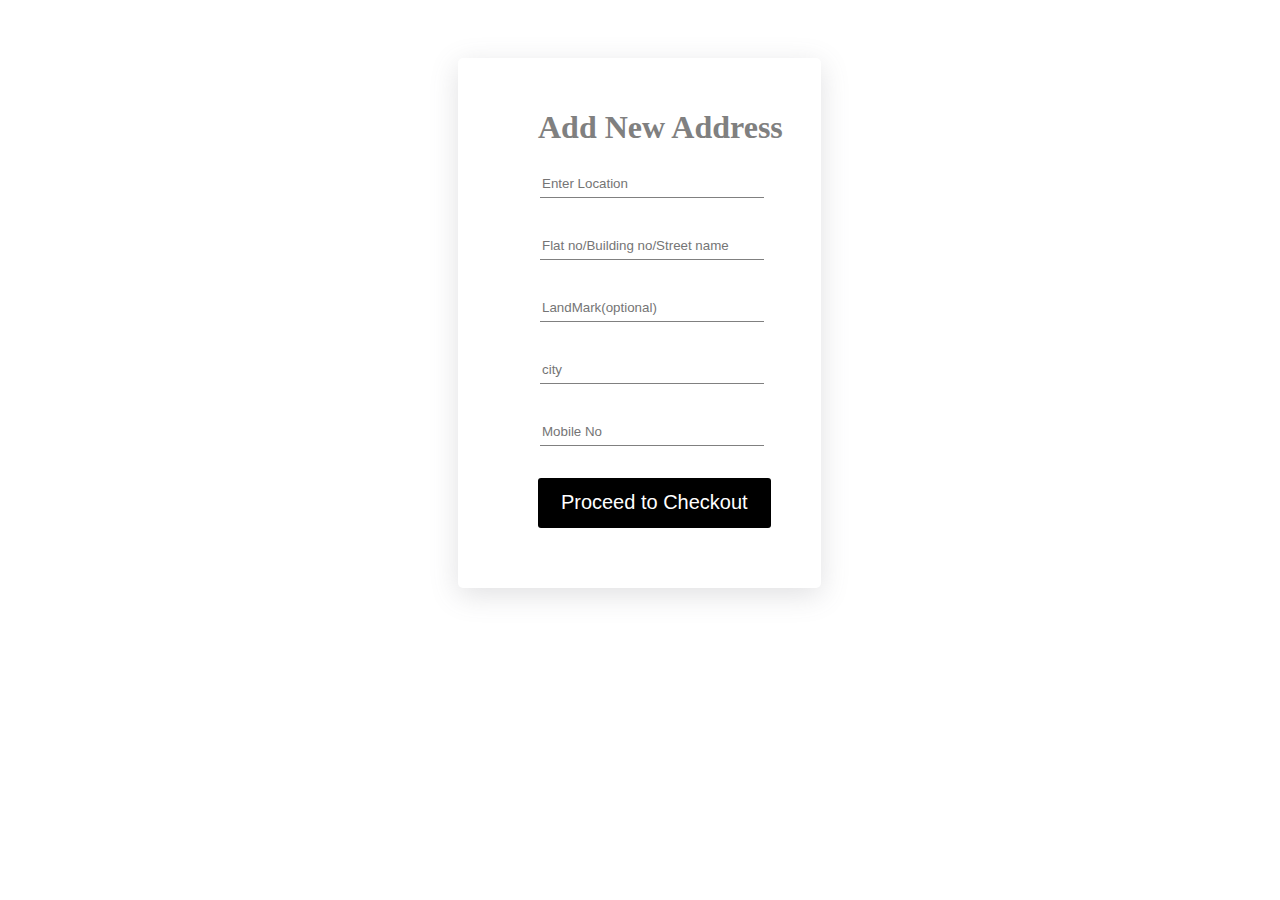
<file: adrres.html>
<!DOCTYPE html>
<html lang="en">
<head>
    <meta charset="UTF-8">
    <meta http-equiv="X-UA-Compatible" content="IE=edge">
    <meta name="viewport" content="width=device-width, initial-scale=1.0">
    <title>Licious - Address Page</title>
   

  <style>
.bag{
  
  width: 80%;
  height: fit-content ;
  /* border: 1px solid red; */
  margin-right: 3rem;
  display: flex;
  margin-left: 300px;
  /* justify-content: space-between; */
  padding: 50px;
}

.bag > div {
  width: 40%;
  height: 500px;
  /* border: 1px solid gray; */
}

h1 {
  font-family: Lato;
}
#container {
  display: flex;
  height: auto;
  width: 25%;
  margin-left: 100px;
  border-radius: 5px;
  padding: 30px;
  box-shadow: rgba(100, 100, 111, 0.2) 0px 7px 29px 0px;
  padding-left: 80px;
}

h1 {
  color: grey;
}
.inputstyle {
  width: 90%;
  height: 25px;
  /* margin-top: 50px; */
  /* justify-content: space-between; */
  margin-bottom: 20px;
  margin: 2px;
  border: none;
  border-bottom: 1px solid grey;
  /* margin-left: 20px; */
}
#login {
  width: 95%;
  height: 50px;
  text-align: center;
  color: white;
  background-color: black;
  padding: 5px;
  border-radius: 3px;
  border: none;
  font-size: 20px;
  cursor: pointer;
}

.space {
  margin-bottom: 30px;
}
#login:hover{
  background-color: crimson;
  color: white;
  cursor: pointer;
}
/* .radioDiv {
  margin-top: 100px;
  font-size: 30px;
  color: gray;
} */

a {
  text-decoration: none;
  color: white;
}
#box {
  width: 10px;
  height: 10px;
  background-color: red;
}
  </style>

</head>
<body>
    <div class="bag">
        <div id="container">
          <form action="" id="form">
            <h1>Add New Address</h1>
            <div class="space">
              <input
                type="text"
                id="location"
                placeholder="Enter Location"
                class="inputstyle"
              required/>
            </div>
  
            <div class="space">
              <input
                type="text"
                id="address"
                placeholder="Flat no/Building no/Street name"
                class="inputstyle"
              required/>
            </div>
            <div class="space">
              <input
                type="text"
                name=""
                id="landmark"
                placeholder="LandMark(optional)"
                class="inputstyle"
              required/>
            </div>
            <div class="space">
              <input
                type="text"
                name=""
                id="city"
                placeholder="city"
                class="inputstyle"
              required/>
            </div>
            <div class="space">
              <input
                type="number"
                name=""
                id="mobileNo"
                placeholder="Mobile No"
                class="inputstyle"
              required/>
            </div>
            <div class="space">
              <button id="login"><a href="payment.html">Proceed to Checkout</a></button>
            </div>
          </form>
        </div>
      </div>
    </body>
  </html>

  <script>

    
      document.querySelector("#form").addEventListener("submit", ganerateForm);
var addressdata = JSON.parse(localStorage.getItem(addressdata)) || [];
function ganerateForm(event) {
  event.preventDefault();
  var location = document.querySelector("#location").value;
  var addres = document.querySelector("#address").value;
  var landmark = document.querySelector("#landmark").value;
  var city = document.querySelector("#city").value;
  var mobileNo = document.querySelector("#mobileNo").value;
  var addresobj = {
    location: location,
    addres: addres,
    landmark: landmark,
    city: city,
    mobileNo: mobileNo,
  };

  addressdata.push(addresobj);
  localStorage.setItem("addressdata", JSON.stringify(addressdata));
  document.querySelector(".radioDiv>#address").style.color = "green";
}
  </script>
</file>
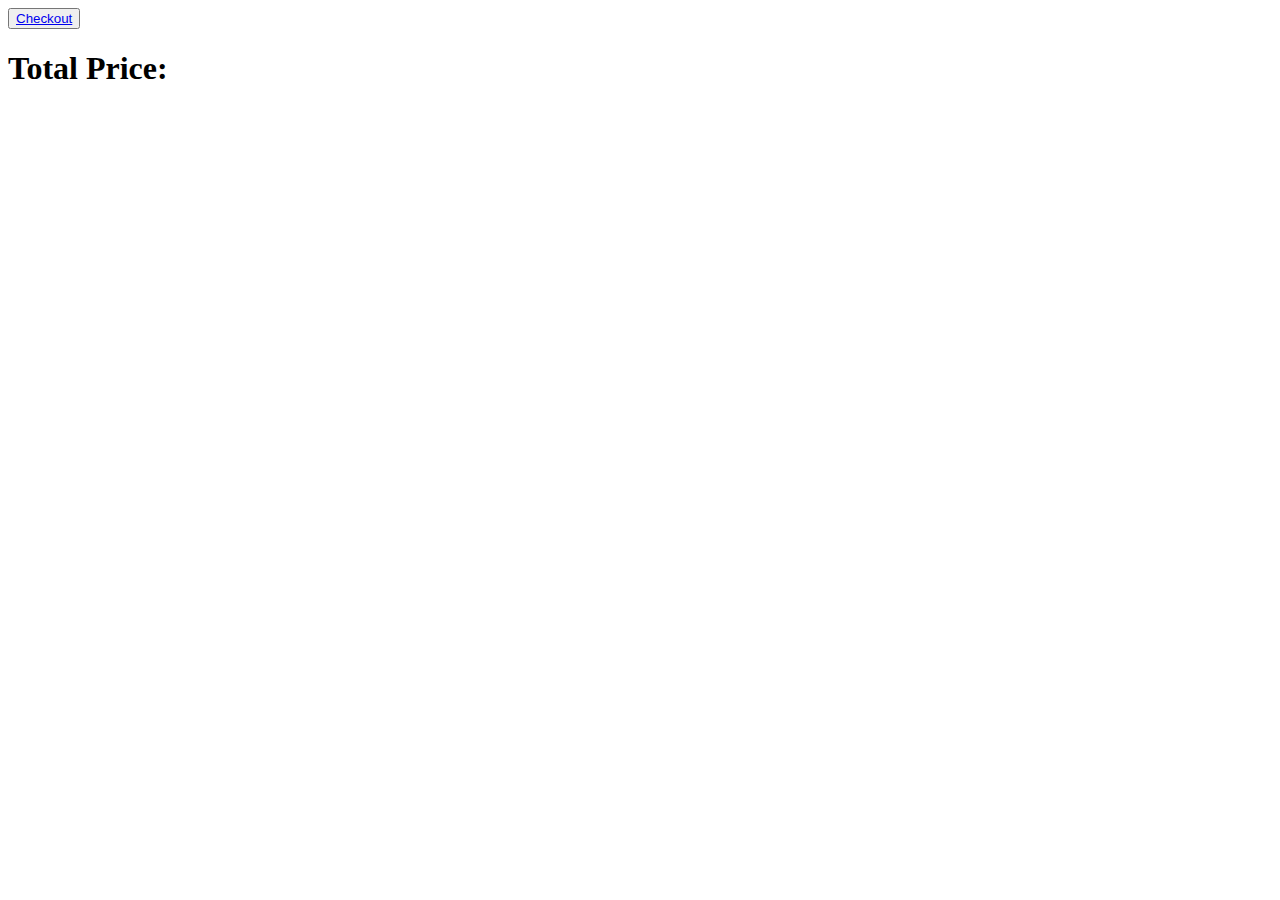
<file: cart.html>
<!DOCTYPE html>
<html>

<head>
    <meta charset="UTF-8" />
    <meta http-equiv="X-UA-Compatible" content="IE=edge" />
    <meta name="viewport" content="width=device-width, initial-scale=1.0" />
    <title>cart</title>
    <style>
        #container{
            display: flex;
        }
    </style>
</head>

<body>
    <button><a href="adrres.html">Checkout</a></button>
    <h1>Total Price:</h1>
    <div id="container">

    </div>
</body>

</html>

<script src="cart.js">
    // var cartdata = JSON.parse(localStorage.getItem("cart"))
    // console.log(cartdata)

    // var total = cartdata.reduce(function(sum,elem,index,arr)
    // {
    //     return sum+Number(elem.price)
    // },0);

    // console.log(total)
    // document.querySelector("h1").innerText="Total Price "+ " "+ total;
    // cartdata.map(function (elem,index) {

    //     var box = document.createElement("div");

    //     var img = document.createElement("img");
    //     img.src = elem.image_url;

    //     var name = document.createElement("p");
    //     name.textContent = elem.name;

    //     var price = document.createElement("p");
    //     price.innerText = elem.price;

    //     var btn = document.createElement("button");
    //     btn.innerText="Remove";
    //     btn.addEventListener("click",function()
    //     {
    //         removeItem(elem,index)
    //     })



    //     box.append(img, name, price,btn);

    //     document.querySelector("#container").append(box);
    // });

    // function removeItem(elem,index)
    // {
    //     console.log(elem,index)
    //     cartdata.splice(index,1)
    //     localStorage.setItem("cart",JSON.stringify(cartdata))
    //     window.location.reload()
    // }
</script>
</file>
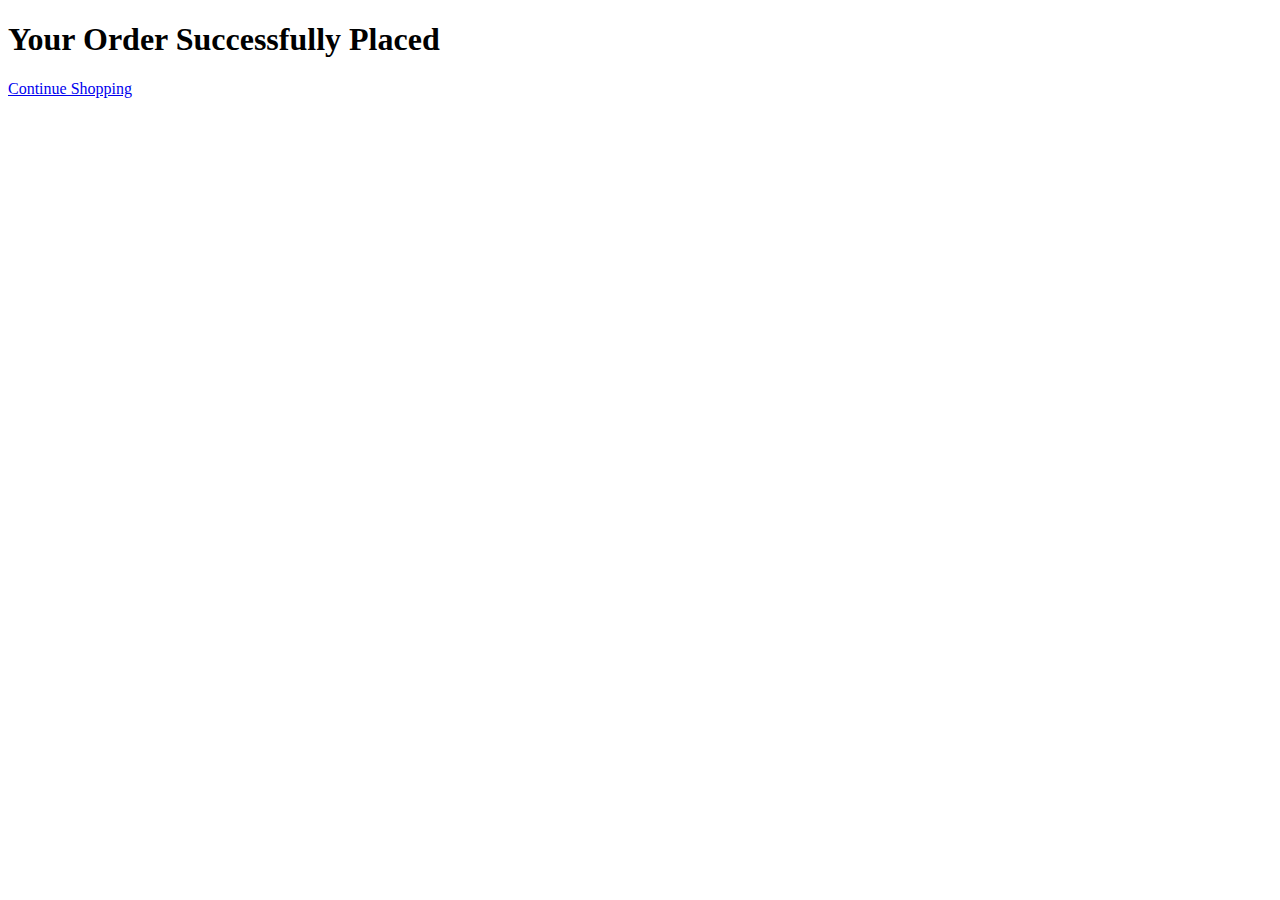
<file: checkout.html>
<!DOCTYPE html>
<html lang="en">
<head>
    <meta charset="UTF-8">
    <meta http-equiv="X-UA-Compatible" content="IE=edge">
    <meta name="viewport" content="width=device-width, initial-scale=1.0">
    <title>Checkout</title>
</head>
<body>
    <h1>Your Order Successfully Placed</h1>
    
        <a href="index.html">Continue Shopping</a>


</body>
</html>
</file>
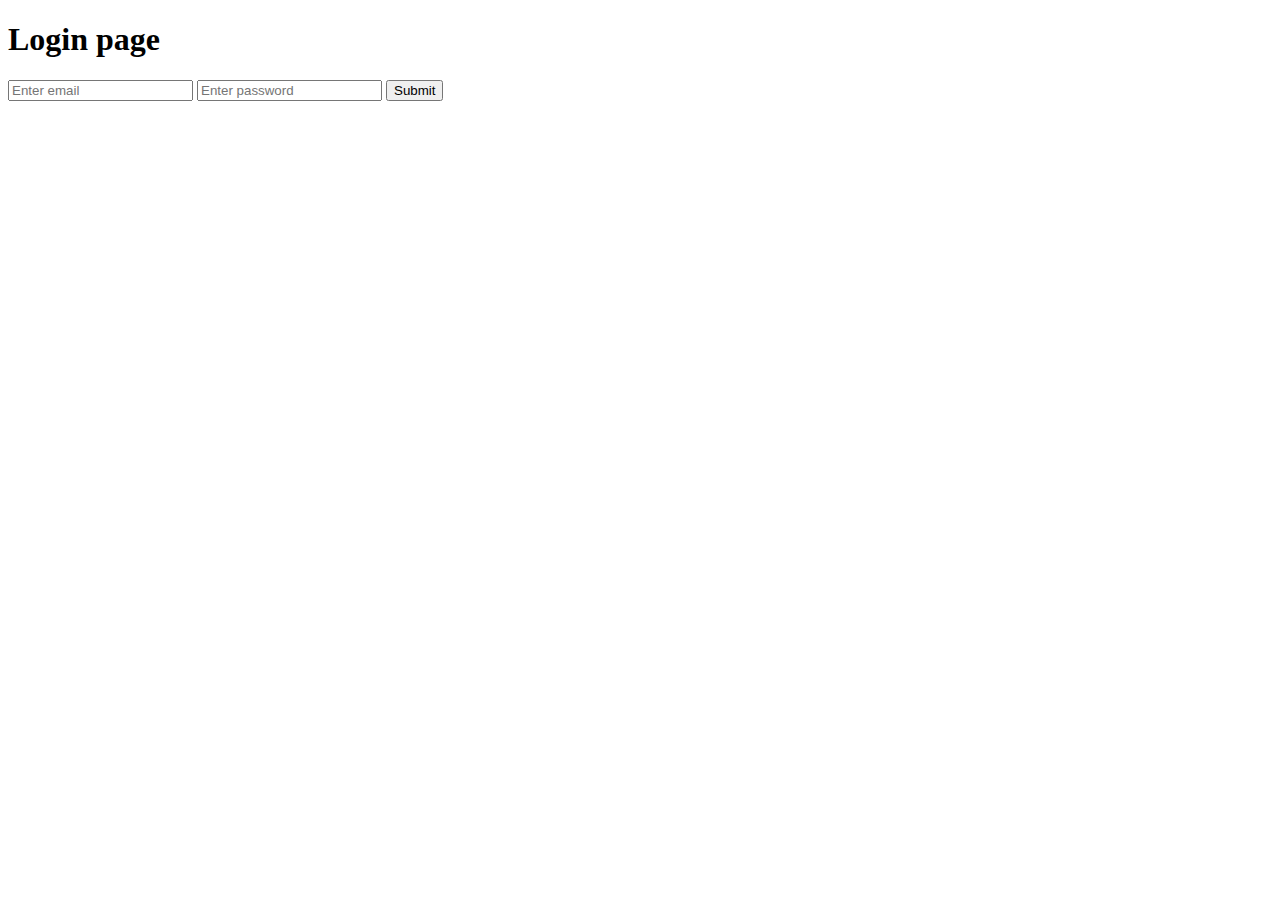
<file: login.html>
<!DOCTYPE html>
<html lang="en">
  <head>
    <meta charset="UTF-8" />
    <meta http-equiv="X-UA-Compatible" content="IE=edge" />
    <meta name="viewport" content="width=device-width, initial-scale=1.0" />
    <title>Document</title>
  </head>
  <body>
    <h1>Login page</h1>
    <form>
      <input id="email" type="text" placeholder="Enter email" />
      <input id="pass" type="password" placeholder="Enter password" />
      <input type="submit" />
    </form>
  </body>
</html>

<script src="login.js">
    
</script>
</file>
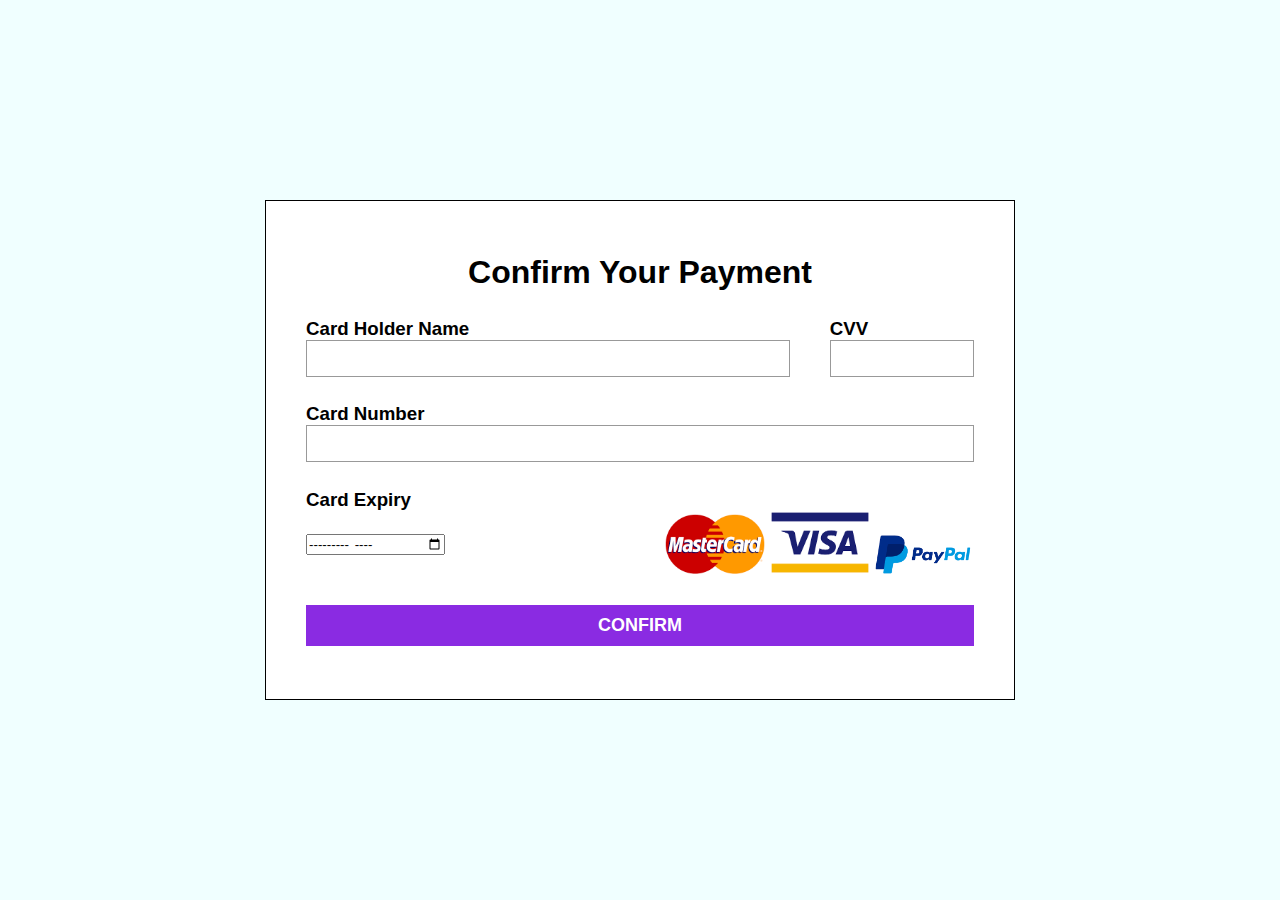
<file: payment.html>
<!DOCTYPE html>
<html lang="en">
  <head>
    <meta charset="UTF-8" />
    <title>Licious - Payment Deatil</title>

    <style>
   

*{
    margin: 0;
    padding: 0;
    box-sizing: border-box;
    font-family: 'Poppins', sans-serif;
}

body{
    width: 100%;
    height: 100vh;
    display: flex;
    justify-content: center;
    align-items: center;
    background-color: azure;
}

.container{
    width: 750px;
    height: 500px;
    border: 1px solid;
    background-color: white;
    display: flex;
    flex-direction: column;
    padding: 40px;
    justify-content:space-around;
}

.container h1{
    text-align: center;
}

.first-row{
     display: flex;
}

.owner{
    width: 100%;
    margin-right: 40px;
}

.input-field{
    border: 1px solid #999;
}

.input-field input{
    width: 100%;
    border:none;
    outline: none;
    padding: 10px;
}

.selection{
    display: flex;
    justify-content: space-between;
    align-items: center;
}

.selection select{
    padding: 10px 20px;
}

a{
    background-color: blueviolet;
    color: white;
    text-align: center;
    text-transform: uppercase;
    text-decoration: none;
    padding: 10px;
    font-size: 18px;
    font-weight: bolder;
    transition: 0.5s;
}

a:hover{
    background-color: dodgerblue;
}

.cards img{
    width: 100px;
}

    </style>
  </head>
  <body>
    <div class="container">
      <h1>Confirm Your Payment</h1>
      <div class="first-row">
        <div class="owner">
          <h3>Card Holder Name</h3>
          <div class="input-field">
            <input type="text" required>
          </div>
        </div>
        <div class="cvv">
          <h3>CVV</h3>
          <div class="input-field">
            <input type="password" required>
          </div>
        </div>
      </div>
      <div class="second-row">
        <div class="card-number">
          <h3>Card Number</h3>
          <div class="input-field">
            <input type="text" required>
          </div>
        </div>
      </div>
      <div class="third-row">
        <h3>Card Expiry</h3>
        <div class="selection">
          <div class="date">
             <input type="month" required>
          </div>
          <div class="cards">
            <img src="[data-uri]" alt="Master Card" />
            <img src="[data-uri]" alt="Visa" />
            <img src="[data-uri]" alt="PayPal" />
          </div>
        </div>
      </div>
      <a href="checkout.html">Confirm</a>
    </div>
  </body>
</html>
</file>
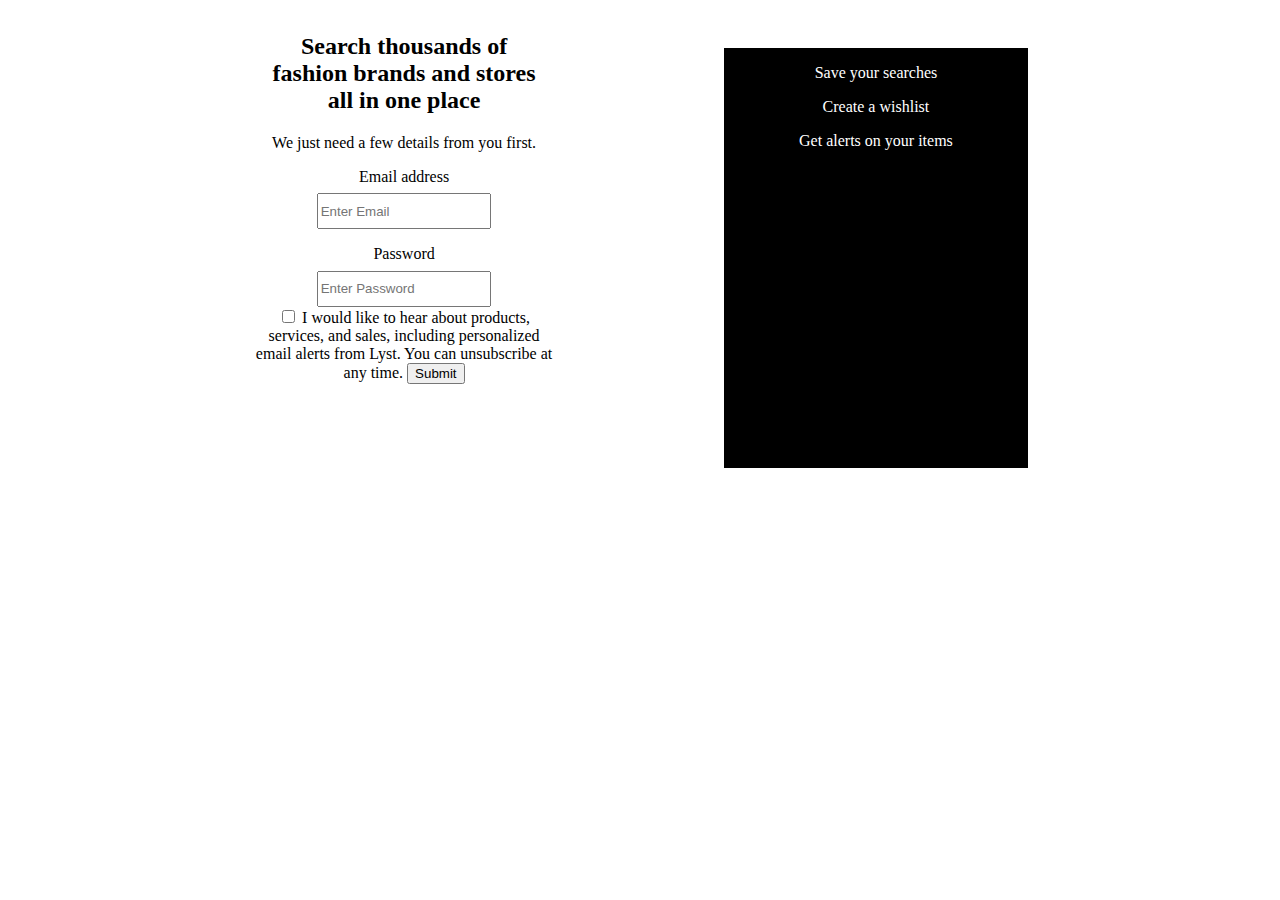
<file: sign.html>
<!DOCTYPE html>
<html>

<head>
    <meta charset="UTF-8" />
    <meta http-equiv="X-UA-Compatible" content="IE=edge" />
    <meta name="viewport" content="width=device-width, initial-scale=1.0" />

    <style>
        .container {
            height: 430px;
            width: 80%;
            margin: auto;
            display: flex;

        }

        .child1 {
            height: 420px;
            width: 30%;
            margin: auto;
            margin-right: 5%;
            background-color: white;
            text-align: center;

        }

        .child2 {
            height: 420px;
            width: 30%;
            margin: auto;
            background-color: black;
            color: white;
            text-align: center;
            margin-top: 40px;
        }

        #email {
            height: 30px;
            width: 55%;
            margin-top: -10%;
        }

        #psw {
            height: 30px;
            width: 55%;
            margin-top: -10%;
        }

        .registerbtn {
            height: 30px;
            width: 60%;
            margin-bottom: auto;
            margin-top: 5px;
            background-color: black;
            color: white;
        }

        .child4 {


            margin-left: 40px;
            margin-bottom: -5%;
            margin-top: 25%;

        }

        /* h2{
                text-align: center; */
        /* } */

        .child4a {
            margin-top: 10%;
            margin-left: 40px;
            margin-bottom: -5%;

        }

        .child4b {
            margin-left: 40px;
        }

        /* p{
                text-align: center;
            } */
    </style>
</head>

<body>
    <diV class="container">

        <div class="child1">
            <h2>Search thousands of
                <br />
                fashion brands and stores
                <br /> all in one place
            </h2>
            <p>We just need a few details from you first.</p>
            <form>
                <p>Email address</p>
                <input id="email" type="email" placeholder="Enter Email">
                <p>Password</p>
                <input id="psw" type="password" placeholder="Enter Password">
                <br>
                <input type="checkbox" id="remember">
                <label for="remember">I would like to hear about products, services, and sales, including personalized
                    email alerts from
                    Lyst. You can unsubscribe at any time.</label>
                    <input type="submit" >
                <!-- //<a href="index.html"> Welcome To LYST</a> -->
                

            </form>
        </div>
        <div class="child2">
            <p> Save your searches</p>
            <p>Create a wishlist</p>
            <p>Get alerts on your items</p>

        </div>

    </div>

    </diV>
</body>

</html>
<script>
    document.querySelector("form").addEventListener("submit", signup)
    var newuserdata = JSON.parse(localStorage.getItem("userCreds")) || []

    function signup() {
        // console.log("my function")
        event.preventDefault();

        var newuserobj = {
            email: document.querySelector("#email").value,
            password: document.querySelector("#psw").value,
        };
        newuserdata.push(newuserobj)
        //console.log(newuserdata)
        window.location.href="index.html";

        localStorage.setItem("userCred", JSON.stringify(newuserdata))
    }
</script>
</file>
